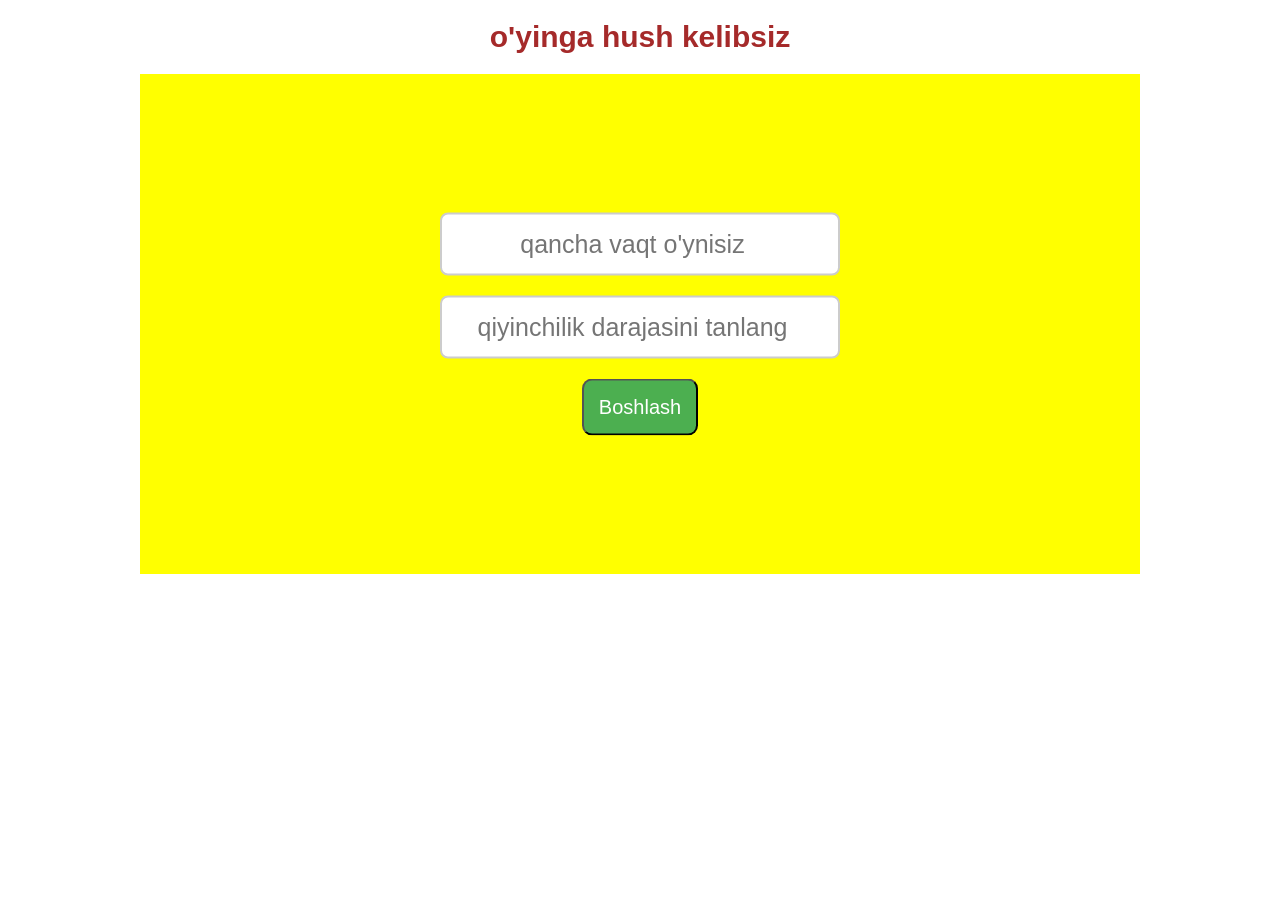
<file: index.html>
<!DOCTYPE html>
<html lang="en">
	<head>
		<meta charset="UTF-8" />
		<meta name="viewport" content="width=device-width, initial-scale=1.0" />
		<title>Document</title>
		<link rel="stylesheet" href="./style.css" />
	</head>
	<body>
		<header class="header">
			<div class="container">
				<h1 class="title">o'yinga hush kelibsiz</h1>
				<div class="please">
					<div class="form">
						<input
							type="number"
							class="time"
							placeholder="qancha vaqt o'ynisiz"
							min="1"
						/>
						<input
							class="difficult"
							type="number"
							placeholder="qiyinchilik darajasini tanlang"
							min="1"
							max="3"
						/>
						<button type="submit" class="button">Boshlash</button>
					</div>
					<div class="ball"></div>
				</div>
			</div>
		</header>

		<script src="./server.js"></script>
	</body>
</html>
</file>
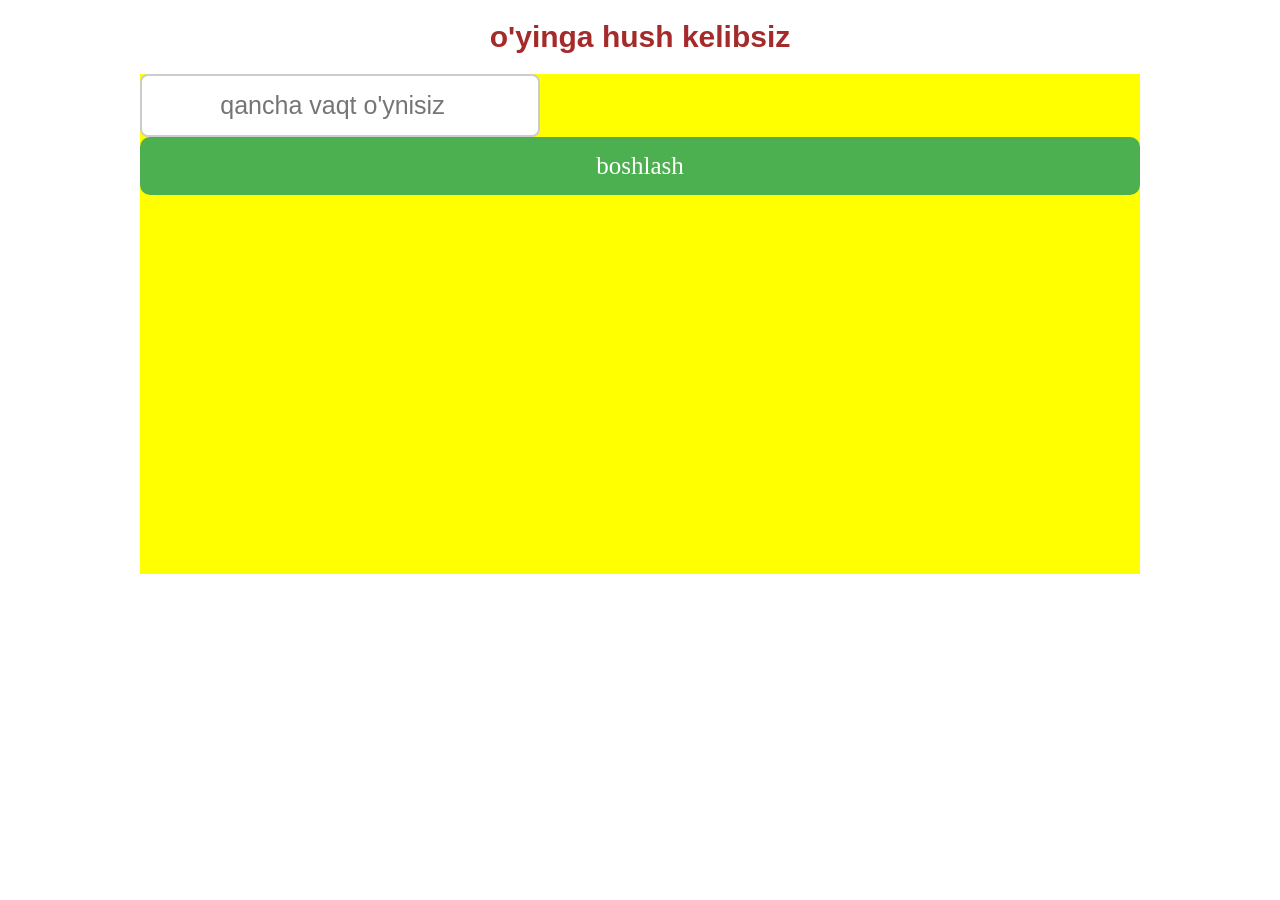
<file: inddex.html>
<!DOCTYPE html>
<html lang="en">
	<head>
		<meta charset="UTF-8" />
		<meta name="viewport" content="width=device-width, initial-scale=1.0" />
		<title>Document</title>
		<link rel="stylesheet" href="./style.css" />
	</head>
	<body>
		<header class="header">
			<div class="container">
				<h1 class="title">o'yinga hush kelibsiz</h1>
				<div class="please">
					<input
						type="number"
						class="time"
						placeholder="qancha vaqt o'ynisiz"
					/>
					<div class="button">
						<p class="text">boshlash</p>
					</div>
					<div class="ball"></div>
				</div>
			</div>
		</header>

		<script src="./server.js"></script>
	</body>
</html>
</file>
<file: style.css>
* {
	margin: 0;
	padding: 0;
	box-sizing: border-box;
}
.container {
	margin: 0 auto;
	padding: 0 15px;
	width: 100%;
	max-width: 1140px;
}
.header {
	margin-top: 20px;
}
.title {
	font-size: 30px;
	font-family: Arial, Helvetica, sans-serif;
	color: brown;
	font-weight: 900;
	text-align: center;
}
.please {
	position: relative;
	width: 1000px;
	height: 500px;
	background-color: yellow;
	margin: 0 auto;
	margin-top: 20px;
}
.form {
	display: flex;
	align-items: center;
	justify-content: center;
	flex-direction: column;
	gap: 20px;
	position: absolute;
	top: 50%;
	left: 50%;
	transform: translate(-50%, -50%);
}
.time {
	border: none;
	padding: 15px;
	color: black;
	font-size: 25px;
	text-align: center;
	outline: none;
	width: 400px;
	border: 2px solid #ccc;
	border-radius: 8px;
}
.difficult {
	padding: 15px;
	color: black;
	font-size: 25px;
	text-align: center;
	outline: none;
	width: 400px;
	border: 2px solid #ccc;
	border-radius: 8px;
}
.button {
	background-color: #4caf50;
	padding: 15px;
	color: white;
	border-radius: 10px;
	font-size: 20px;
	cursor: pointer;
}
.button:hover {
	background-color: #45a049;
}
.text {
	color: white;
	font-size: 25px;
	text-align: center;
}
.ball {
	display: none;
	position: absolute;
	width: 50px;
	height: 50px;
	border-radius: 50%;
	background-color: red;
	left: 0;
	top: 0;
	transform: translate();
}
</file>
